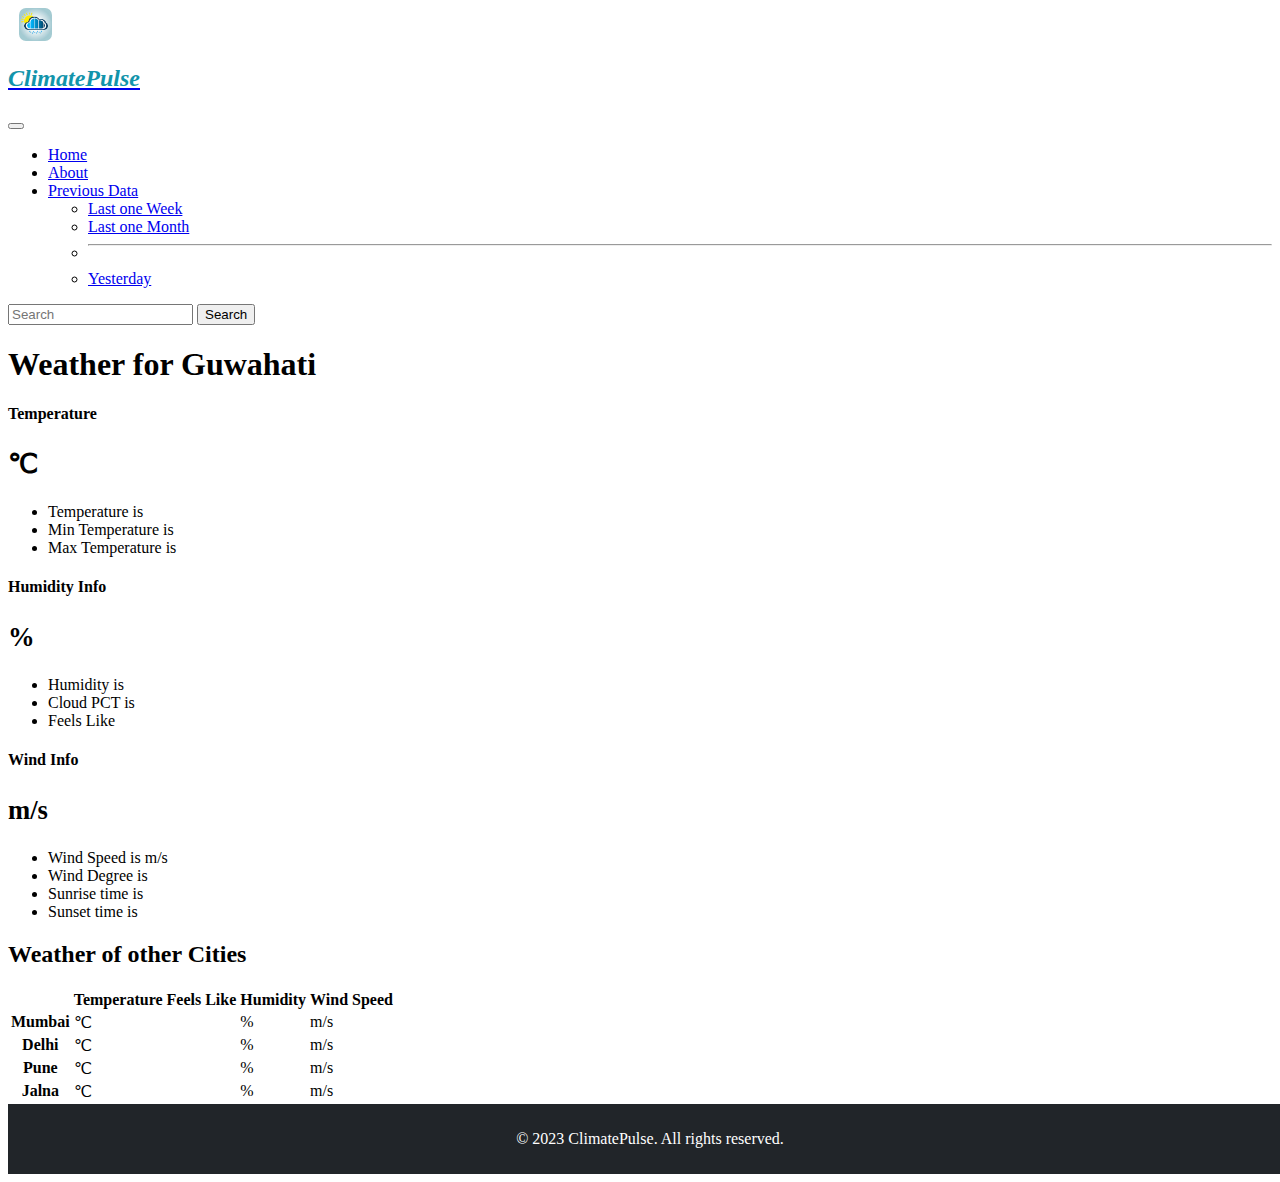
<file: index.html>
<!doctype html>
<html lang="en">

<head>
  <meta charset="utf-8">
  <meta name="viewport" content="width=device-width, initial-scale=1">
  <title>Weather App</title>
  <link href="https://cdn.jsdelivr.net/npm/bootstrap@5.3.1/dist/css/bootstrap.min.css" rel="stylesheet"
    integrity="sha384-4bw+/aepP/YC94hEpVNVgiZdgIC5+VKNBQNGCHeKRQN+PtmoHDEXuppvnDJzQIu9" crossorigin="anonymous">
</head>

<body
  style="background-image: url('https://plus.unsplash.com/premium_photo-1673603988651-99f79e4ae7d3?ixlib=rb-4.0.3&ixid=M3wxMjA3fDB8MHxwaG90by1wYWdlfHx8fGVufDB8fHx8fA%3D%3D&auto=format&fit=crop&w=2070&q=80');">

  <nav class="navbar py-0 bg-primary navbar-expand-lg  bg-body-tertiary" data-bs-theme="dark">
    <div class="container-fluid">
      <img src="./logo.jpeg" alt="" style="height: 33px; margin-right: 12px; margin-left: 11px; border-radius: 7px;">
      <a class="navbar-brand" href="#">  
        <h2 style="color:#1294ab; font-style: italic;">ClimatePulse</h2>
      </a>
      <button class="navbar-toggler" type="button" data-bs-toggle="collapse" data-bs-target="#navbarSupportedContent"
        aria-controls="navbarSupportedContent" aria-expanded="false" aria-label="Toggle navigation">
        <span class="navbar-toggler-icon"></span>
      </button>
      <div class="collapse navbar-collapse" id="navbarSupportedContent">
        <ul class="navbar-nav me-auto mb-2 mb-lg-0">
          <li class="nav-item">
            <a class="nav-link active" aria-current="page" href="#">Home</a>
          </li>
          <li class="nav-item">
            <a class="nav-link" href="./about.html">About</a>
          </li>
          <li class="nav-item dropdown">
            <a class="nav-link dropdown-toggle" href="#" role="button" data-bs-toggle="dropdown" aria-expanded="false">
              Previous Data
            </a>
            <ul class="dropdown-menu">
              <li><a class="dropdown-item" href="#">Last one Week</a></li>
              <li><a class="dropdown-item" href="#">Last one Month</a></li>
              <li>
                <hr class="dropdown-divider">
              </li>
              <li><a class="dropdown-item" href="#">Yesterday</a></li>
            </ul>

          </li>
        
        </ul>
        <form class="d-flex" role="search">
          <input id="city" class="form-control me-2" type="search" placeholder="Search" aria-label="Search">
          <button class="btn btn-outline-success" type="submit" id="submit">Search</button>
        </form>
      </div>
    </div>
  </nav>



  <div class="container my-3">
    <h1 class="my-4 text-center">Weather for <span id="cityName"></span></h1>
    <main>
      <div class="row row-cols-1 row-cols-md-3 mb-3 text-center">
        <div class="col">
          <div class="card mb-4 rounded-3 shadow-sm">
            <div class="card-header py-3">
              <h4 class="my-0 fw-normal">Temperature</h4>
            </div>
            <div class="card-body">
              <h1 class="card-title pricing-card-title"><span id="temp2"></span><small class="text-body-secondary fw-light"><span>&#8451</span></small></h1>
              <ul class="list-unstyled mt-3 mb-4">
                <li>Temperature is <span id="temp"></span></li>
                <li>Min Temperature is <span id="min_temp"></span></li>
                <li>Max Temperature is <span id="max_temp"></span></li>
              </ul>
    
            </div>
          </div>
        </div>
        <div class="col">
          <div class="card mb-4 rounded-3 shadow-sm">
            <div class="card-header py-3">
              <h4 class="my-0 fw-normal">Humidity Info</h4>
            </div>
            <div class="card-body">
              <h1 class="card-title pricing-card-title"><span id="humidity2"></span><small class="text-body-secondary fw-light"><span>&#37</span></small></h1>
              <ul class="list-unstyled mt-3 mb-4">
                <li>Humidity is <span id="humidity"></span></li>
                <li>Cloud PCT is <span id="cloud_pct"></span></li>
                <li>Feels Like <span id="feels_like"></span></li>
              </ul>
              
            </div>
          </div>
        </div>
        <div class="col">
          <div class="card mb-4 rounded-3 shadow-sm ">
            <div class="card-header py-3 ">
              <h4 class="my-0 fw-normal">Wind Info</h4>
            </div>
            <div class="card-body">
              <h1 class="card-title pricing-card-title"><span id="wind_speed2"></span><small class="text-body-secondary fw-light"><span>m/s</span></small></h1>
              <ul class="list-unstyled mt-3 mb-4">
                <li>Wind Speed is <span id="wind_speed"></span>m/s</li>
                <li>Wind Degree is <span id="wind_degrees"></span></li>
                <li>Sunrise time is <span id="sunrise"></span></li>
                <li>Sunset time is <span id="sunset"></span></li>
              </ul>
              
            </div>
          </div>
        </div>
      </div>

      <h2 class="display-10 text-center text fw-bold mb-4">Weather of other Cities</h2>
      <div class="container my-2 px-3 py-3">
        <table class="table table-hover table-bordered">
          <thead>
            <tr>
              <th scope="col"></th>
              <th scope="col">Temperature</th>
              <th scope="col">Feels Like</th>
              <th scope="col">Humidity</th>
              <th scope="col">Wind Speed</th>
              
            </tr>
          </thead>
          <tbody>
            <tr>
              <th scope="row">Mumbai</th>
              <td><span id="temp_M"></span>&#8451</td>
              <td><span id="feels_like_M"></span></td>
              <td><span id="humidity_M"></span>%</td>
              <td><span id="wind_speed_M"></span>m/s</td>
            </tr>
            <tr>
              <th scope="row">Delhi</th>
              <td><span id="temp_d"></span>&#8451</td>
              <td><span id="feels_like_d"></span></td>
              <td><span id="humidity_d"></span>%</td>
              <td><span id="wind_speed_d"></span>m/s</td>
            </tr>
            <tr>
              <th scope="row">Pune</th>
              <td><span id="temp_p"></span>&#8451</td>
              <td><span id="feels_like_p"></span></td>
              <td><span id="humidity_p"></span>%</td>
              <td><span id="wind_speed_p"></span>m/s</td>
            </tr>
            <tr>
              <th scope="row">Jalna</th>
              <td><span id="temp_j"></span>&#8451</td>
              <td><span id="feels_like_j"></span></td>
              <td><span id="humidity_j"></span>%</td>
              <td><span id="wind_speed_j"></span>m/s</td>
            </tr>
          </tbody>
        </table>
      </div>
    </main>
  </div>
  <script src="script.js"></script>
  <script src="https://cdn.jsdelivr.net/npm/bootstrap@5.3.1/dist/js/bootstrap.bundle.min.js"
    integrity="sha384-HwwvtgBNo3bZJJLYd8oVXjrBZt8cqVSpeBNS5n7C8IVInixGAoxmnlMuBnhbgrkm"
    crossorigin="anonymous"></script>
    <footer style="text-align: center;
    padding: 10px;
    background-color: #212529;
    color: white;
  bottom: 0%;
    width: 100%;">
      <p>&copy; 2023 ClimatePulse. All rights reserved.</p>
  </footer>
</body>


</html>
</file>
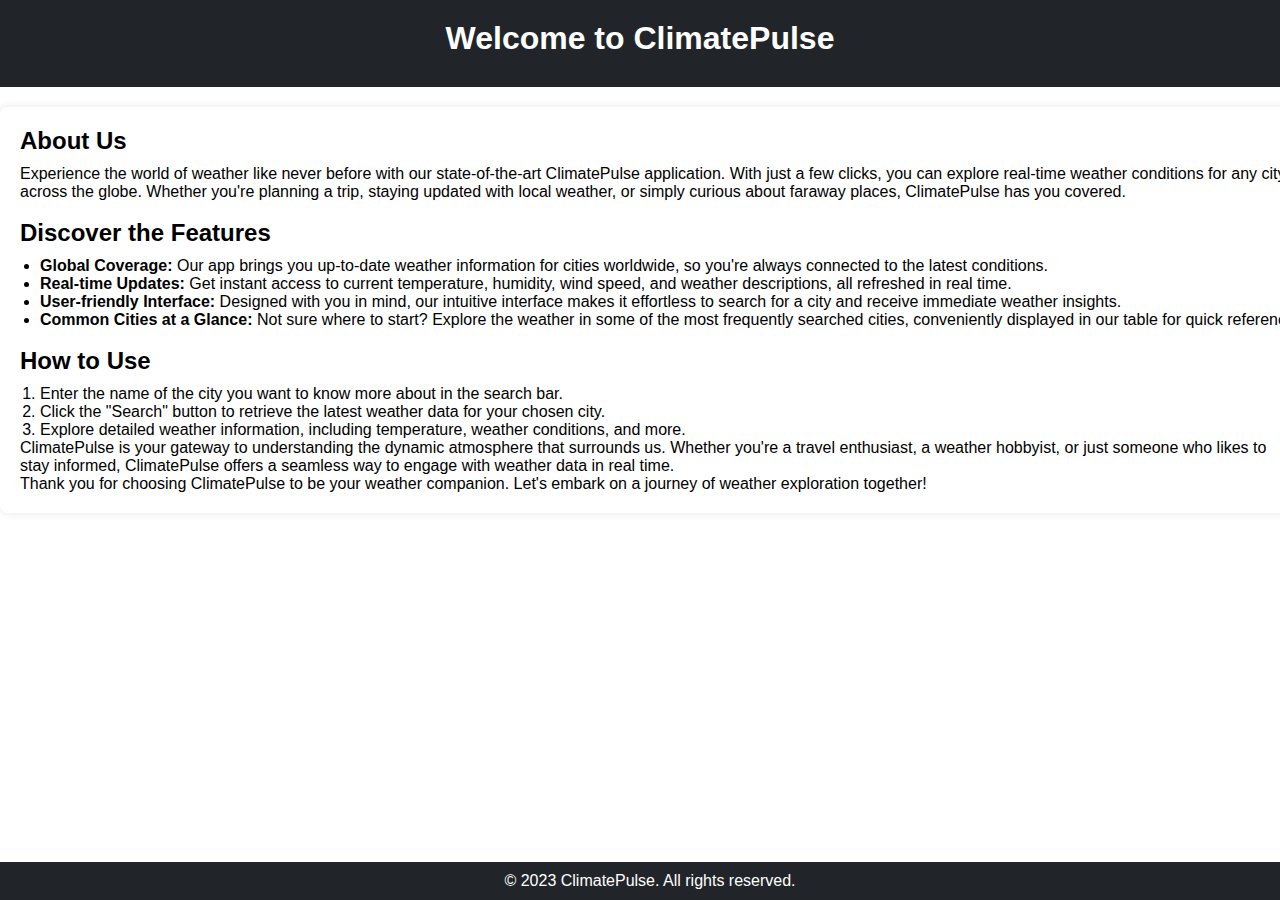
<file: about.html>
<!DOCTYPE html>
<html lang="en">
<head>
    <meta charset="UTF-8">
    <meta name="viewport" content="width=device-width, initial-scale=1.0">
    <link rel="stylesheet" href="style.css"> 
    <title>About ClimatePulse</title>
</head>
<body>
    <header>
        <h1>Welcome to ClimatePulse</h1>
    </header>
    <section class="about-content">
        <h2>About Us</h2>
        <p>Experience the world of weather like never before with our state-of-the-art ClimatePulse application. With just a few clicks, you can explore real-time weather conditions for any city across the globe. Whether you're planning a trip, staying updated with local weather, or simply curious about faraway places, ClimatePulse has you covered.</p>
        <br>
        <h2>Discover the Features</h2>
        <ul>
            <li><strong>Global Coverage:</strong> Our app brings you up-to-date weather information for cities worldwide, so you're always connected to the latest conditions.</li>
            <li><strong>Real-time Updates:</strong> Get instant access to current temperature, humidity, wind speed, and weather descriptions, all refreshed in real time.</li>
            <li><strong>User-friendly Interface:</strong> Designed with you in mind, our intuitive interface makes it effortless to search for a city and receive immediate weather insights.</li>
            <li><strong>Common Cities at a Glance:</strong> Not sure where to start? Explore the weather in some of the most frequently searched cities, conveniently displayed in our table for quick reference.</li>
        </ul>
<br>
        <h2>How to Use</h2>
        <ol>
            <li>Enter the name of the city you want to know more about in the search bar.</li>
            <li>Click the "Search" button to retrieve the latest weather data for your chosen city.</li>
            <li>Explore detailed weather information, including temperature, weather conditions, and more.</li>
        </ol>

        <p>ClimatePulse is your gateway to understanding the dynamic atmosphere that surrounds us. Whether you're a travel enthusiast, a weather hobbyist, or just someone who likes to stay informed, ClimatePulse offers a seamless way to engage with weather data in real time.</p>

        <p>Thank you for choosing ClimatePulse to be your weather companion. Let's embark on a journey of weather exploration together!</p>
    </section>
    <footer>
        <p>&copy; 2023 ClimatePulse. All rights reserved.</p>
    </footer>
</body>
</html>
</file>
<file: style.css>
body, h1, h2, h3, p, ul, ol, li {
    margin: 0;
    padding: 0;
}

/* Set background color and text color */
body {
    font-family: Arial, sans-serif;
    
    color: black;
    background-image: url('https://plus.unsplash.com/premium_photo-1673603988651-99f79e4ae7d3?ixlib=rb-4.0.3&ixid=M3wxMjA3fDB8MHxwaG90by1wYWdlfHx8fGVufDB8fHx8fA%3D%3D&auto=format&fit=crop&w=2070&q=80');
}

header {
    background-color: #212529;
    color: white;
    text-align: center;
    padding: 20px;
}

.about-content {
    width:100% ;
    margin: 20px auto;
    padding: 20px;
    border-radius: 8px;
    box-shadow: 0px 0px 10px rgba(0, 0, 0, 0.1);
    
}

h1, h2, h3 {
    margin-bottom: 10px;
}

ul, ol {
    margin-left: 20px;
}

footer {
    text-align: center;
    padding: 10px;
    background-color: #212529;
    color: white;
    position: fixed;
    bottom: 0;
    width: 100%;
}
</file>
